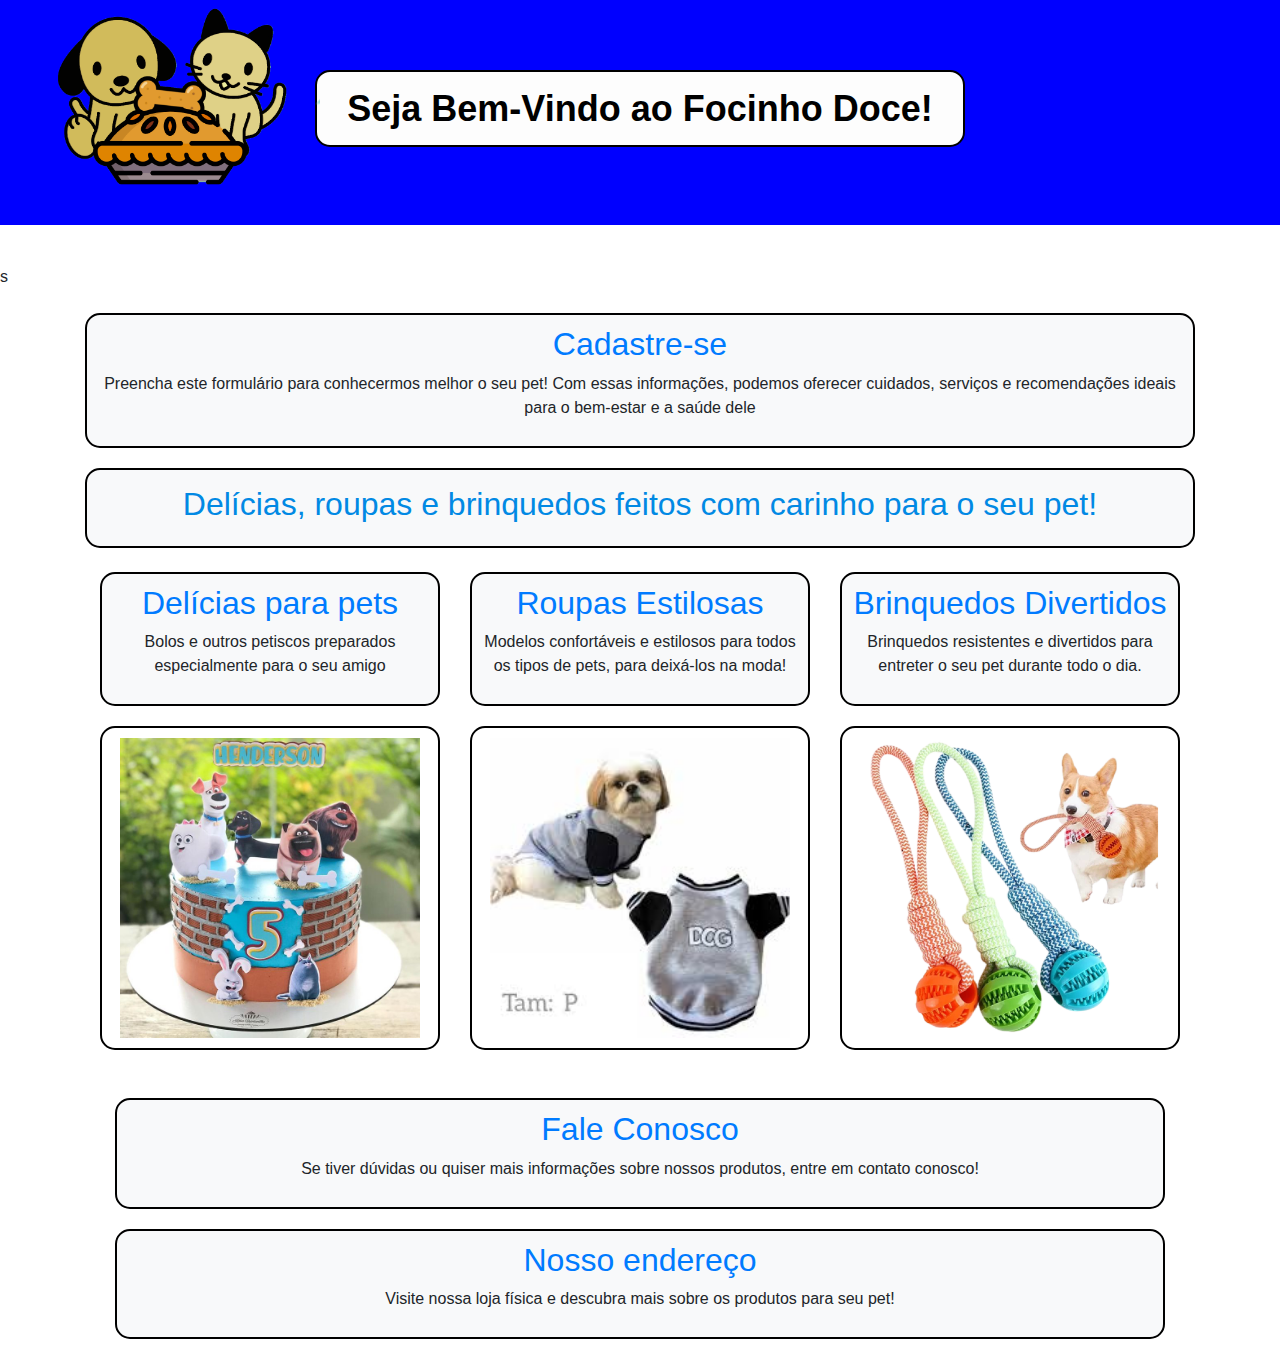
<file: Site focinho doce/index.html>
<!DOCTYPE html>
<html lang="pt-BR">
<meta name="viewport" content="width=device-width, initial-scale=1.0">

<head>
    <meta charset="UTF-8">
    <meta name="viewport" content="width=device-width, initial-scale=1.0">
    <title>Focinho Doce - Confeitaria para Pets</title>
    <link href="https://stackpath.bootstrapcdn.com/bootstrap/4.5.2/css/bootstrap.min.css" rel="stylesheet">
    <!-- Linkando o arquivo CSS externo -->
    <link rel="stylesheet" href="css/style.css">
</head>

<body>

    <!-- Cabeçalho -->
    <header class="header">
        <!-- Logo alinhada à esquerda -->
        <div class="logo-container">
            <img src="img/logosemfundo.png" alt="Logo Focinho Doce" class="img-fluid logo-img">
        </div>
        <!-- Título principal centralizado -->
        <h1 class="titulo-arredondado">Seja Bem-Vindo ao Focinho Doce!</h1>
    </header>

    <br>
 <p id="mensagemSaudacao" style="font-size: 40px; font-weight: bold; text-align: center; color: rgba(184, 151, 151, 0);"></p>
    <!-- Caixa de boas-vindas --> s 

     <div class="container mt-4">
        <div class="secao">
            <h2><a href="formulario.html">Cadastre-se</a></h2>
            <p>Preencha este formulário para conhecermos melhor o seu pet! Com essas informações, podemos oferecer cuidados, serviços e recomendações ideais para o bem-estar e a saúde dele</p>
        </div>
    
    <div class="caixa-cardapio">
        <h2 style="color: rgb(1, 137, 228);">Delícias, roupas e brinquedos feitos com carinho para o seu pet!</h2>
    </div>

    <!-- Contêiner para as três seções -->
    <div class="container mt-4">
        <div class="row">
            <!-- Seção de Delícias -->
            <div class="col-md-4 mb-4">
                <div class="secao">
                    <h2><a href="doces.html">Delícias para pets</a></h2>
                    <p>Bolos e outros petiscos preparados especialmente para o seu amigo </p>
                </div>
                <div class="imagem-container">
                    <img src="img/bolo.jpg" alt="Bolo para Pet" class="img-fluid">
                </div>
            </div>

            <!-- Seção de Roupas -->
            <div class="col-md-4 mb-4">
                <div class="secao">
                    <h2><a href="roupas.html">Roupas Estilosas</a></h2>
                    <p>Modelos confortáveis e estilosos para todos os tipos de pets, para deixá-los na moda!</p>
                </div>
                <div class="imagem-container">
                    <img src="img/roupa.jpg" alt="Roupa para Pet" class="img-fluid">
                </div>
            </div>

            <!-- Seção de Brinquedos -->
            <div class="col-md-4 mb-4">
                <div class="secao">
                    <h2><a href="brinquedos.html">Brinquedos Divertidos</a></h2>
                    <p>Brinquedos resistentes e divertidos para entreter o seu pet durante todo o dia.</p>
                </div>
                <div class="imagem-container">
                    <img src="img/bolinha.jpg" alt="Brinquedo para Pet" class="img-fluid">
            </div>
        </div>
    </div>

    <!-- Conteúdo adicional abaixo das seções -->
    <div class="container mt-4">
        <div class="secao">
            <h2><a href="fone.html">Fale Conosco</a></h2>
            <p>Se tiver dúvidas ou quiser mais informações sobre nossos produtos, entre em contato conosco!</p>
        </div>

        <div class="secao">
            <h2><a href="endereco.html">Nosso endereço</a></h2>
            <p>Visite nossa loja física e descubra mais sobre os produtos para seu pet!</p>
        </div>
    </div>

    <script>
  document.addEventListener("DOMContentLoaded", function () {
    const mensagem = localStorage.getItem("mensagemSaudacao");
    const el = document.getElementById("mensagemSaudacao");

    if (mensagem) {
      el.textContent = mensagem;
      el.style.color = "black"; // Revela a mensagem
      localStorage.removeItem("mensagemSaudacao");
    }
  });
</script>

<script>
  function alternarModoEscuro() {
    document.body.classList.toggle("modo-escuro");

    // Salva a preferência no navegador
    const modoAtivo = document.body.classList.contains("modo-escuro");
    localStorage.setItem("modoEscuroAtivo", modoAtivo);
  }

  // Ativa automaticamente se estava ativado antes
  document.addEventListener("DOMContentLoaded", function () {
    const modoSalvo = localStorage.getItem("modoEscuroAtivo") === "true";
    if (modoSalvo) {
      document.body.classList.add("modo-escuro");
    }
  });
</script>

</body>
<script>
  document.addEventListener("DOMContentLoaded", function () {
    const mensagem = localStorage.getItem("mensagemSaudacao");
    if (mensagem) {
      document.getElementById("mensagemSaudacao").textContent = mensagem;
      localStorage.removeItem("mensagemSaudacao"); // Remove para não repetir
    }
  });
</script>


</html>
</file>
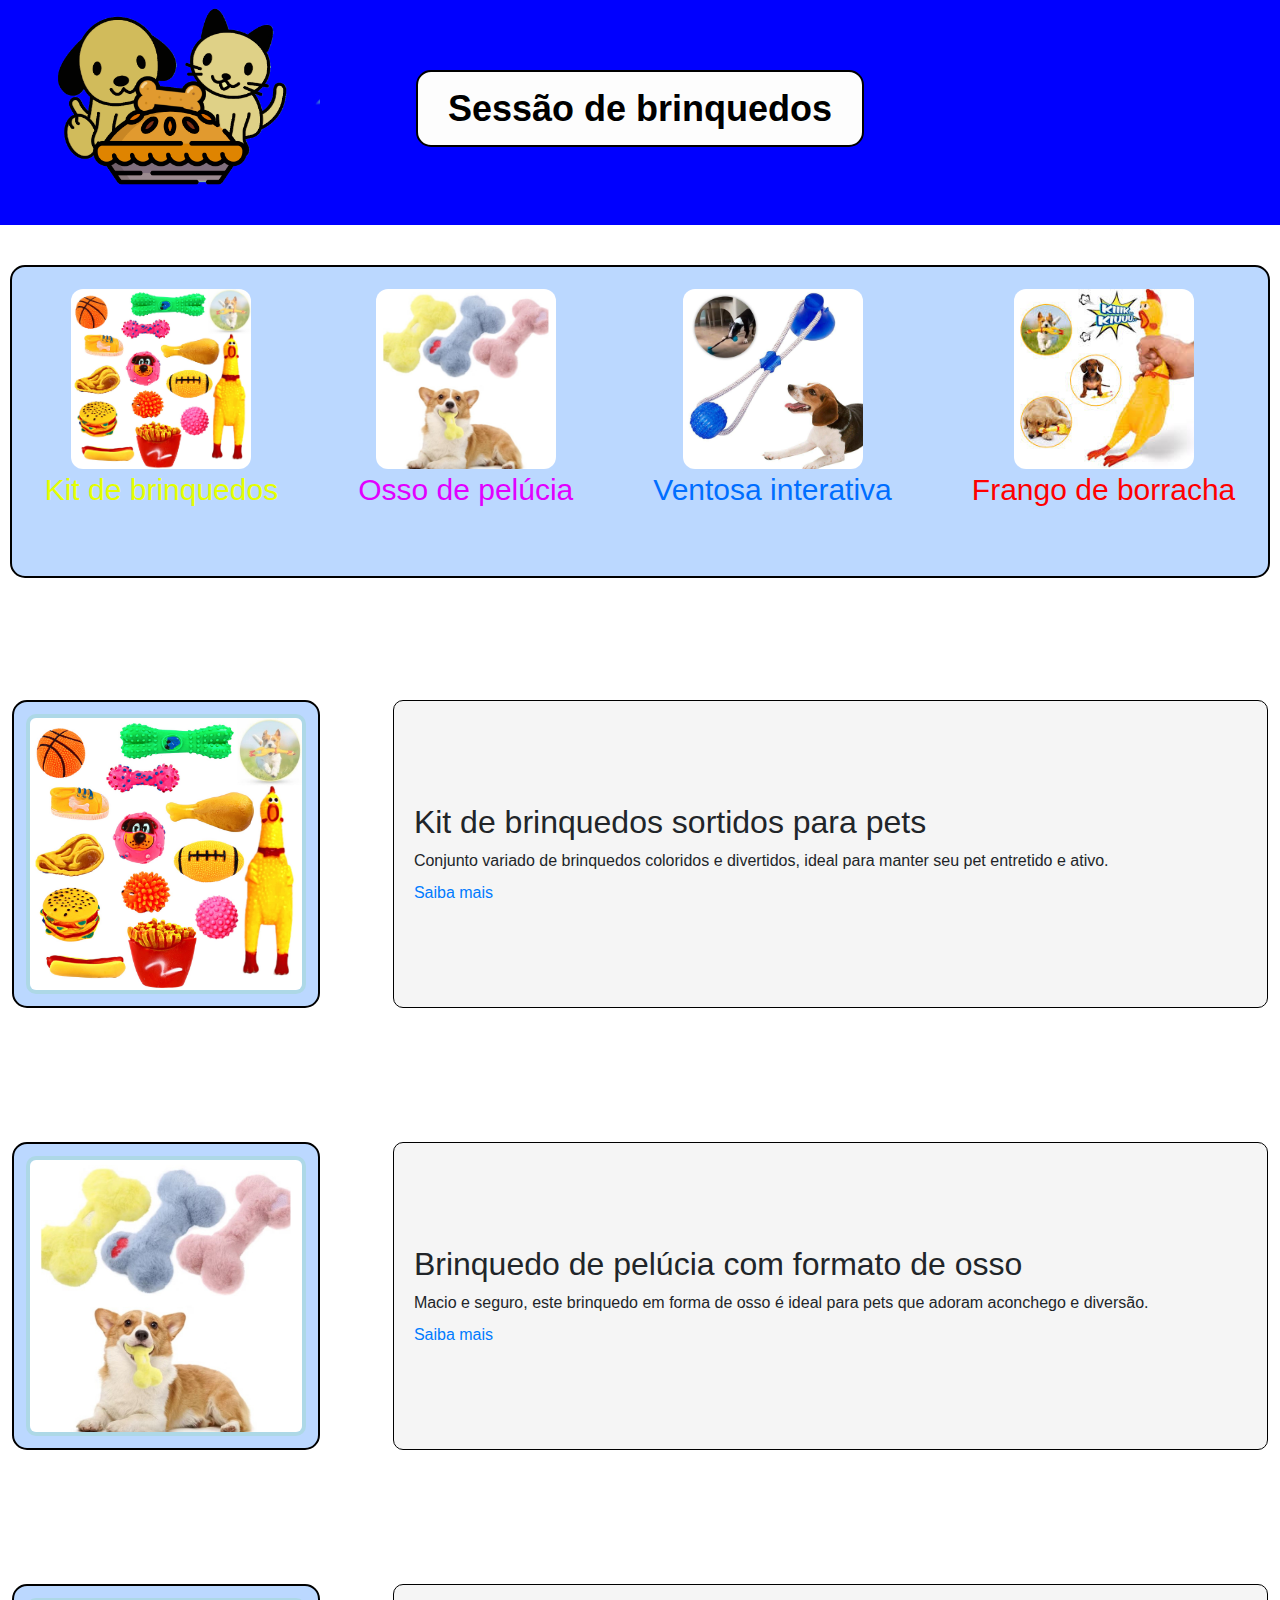
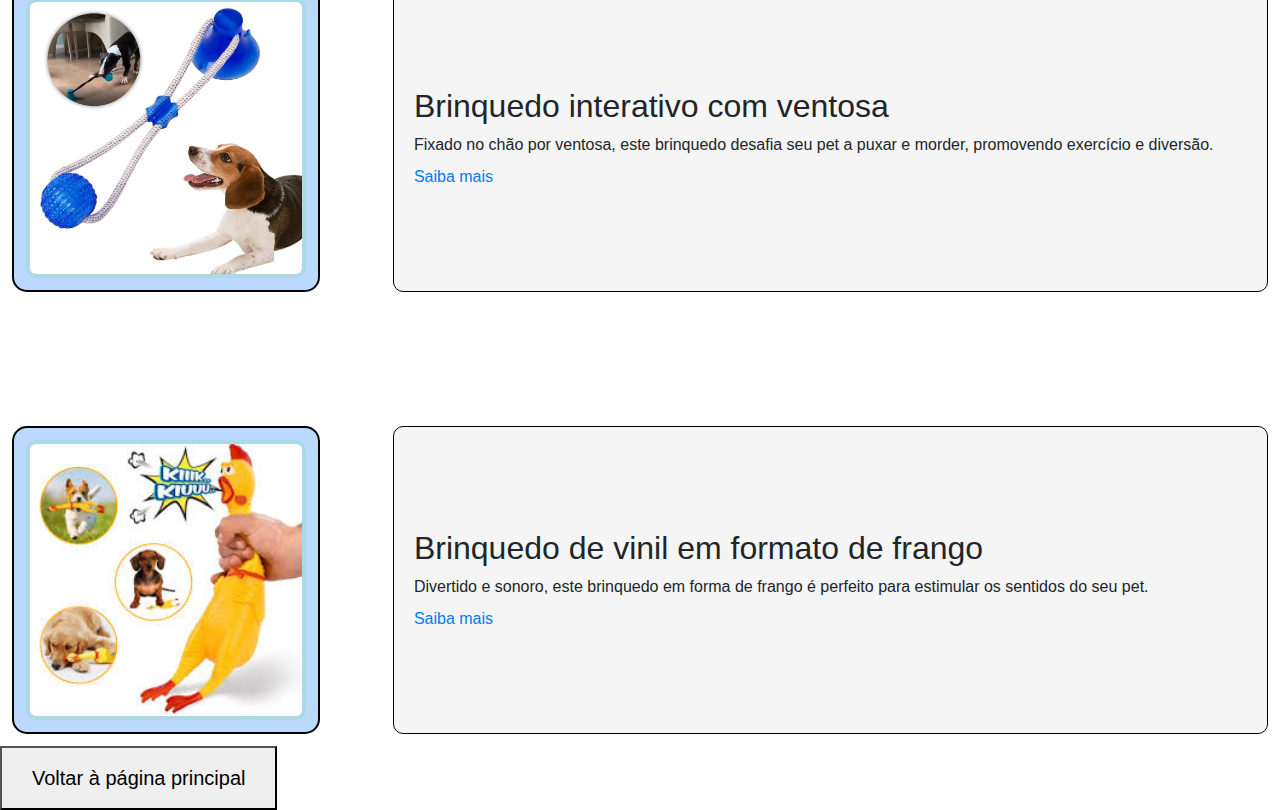
<file: brinquedos.html>
<!DOCTYPE html>
<html lang="en">

<head>
    <meta charset="UTF-8">
    <meta name="viewport" content="width=device-width, initial-scale=1.0">
    <title>Focinho Doce - Confeitaria para Pets</title>
    <link href="https://stackpath.bootstrapcdn.com/bootstrap/4.5.2/css/bootstrap.min.css" rel="stylesheet">
    <!-- Linkando o arquivo CSS externo -->
    <link rel="stylesheet" href="css/style.css">
</head>
<!-- Cabeçalho -->
<header class="header">
    <!-- Logo alinhada à esquerda -->
    <div class="logo-container">
        <img src="img/logosemfundo.png" alt="Logo Focinho Doce" class="img-fluid logo-img">
    </div>
    <!-- Título principal centralizado -->
    <h1 class="titulo-arredondado">Sessão de brinquedos</h1>
</header>
<body>
    <div class="container-horizontal" style="display: flex; justify-content: center; align-items: flex-start; gap: 80px; margin-top: 40px; text-align: center;">

        <!-- Card 1 -->
        <div style="display: flex; flex-direction: column; align-items: center;">
          <img src="img/kitbrinquedo.jpg" style="width: 180px; height: 180px; object-fit: cover; border-radius: 12px; position: relative; top: 22px;">
          <h2 style="margin-top: 25px; font-size: 30px;">
            <a href="#brigadeiro" style="text-decoration: none; color: rgb(229, 255, 0);">Kit de brinquedos</a>
          </h2>
        </div>
      
        <!-- Card 2 -->
        <div style="display: flex; flex-direction: column; align-items: center;">
          <img src="img/osso.jpg" style="width: 180px; height: 180px; object-fit: cover; border-radius: 12px; position: relative; top: 22px;">
          <h2 style="margin-top: 25px; font-size: 30px;">
            <a href="#bolo" style="text-decoration: none; color: rgb(225, 0, 255);">Osso de pelúcia</a>
          </h2>
        </div>
      
        <!-- Card 3 -->
        <div style="display: flex; flex-direction: column; align-items: center;">
          <img src="img/brinquedoventosa.jpg" style="width: 180px; height: 180px; object-fit: cover; border-radius: 12px; position: relative; top: 22px;">
          <h2 style="margin-top: 25px; font-size: 30px;">
            <a href="#biscoito" style="text-decoration: none; color: rgb(0, 110, 255);">Ventosa interativa</a>
          </h2>
        </div>
      
        <!-- Card 4 -->
        <div style="display: flex; flex-direction: column; align-items: center;">
          <img src="img/frangocachorro.jpg" style="width: 180px; height: 180px; object-fit: cover; border-radius: 12px; position: relative; top: 22px;">
          <h2 style="margin-top: 25px; font-size: 30px;">
            <a href="#sorvete" style="text-decoration: none; color: rgb(255, 0, 0);">Frango de borracha</a>
          </h2>
        </div>
      
      </div>
       
      <div style="display: flex; gap: 20px; flex-wrap: nowrap;">
        <!-- Primeiro container (seu código) -->
        <div class="container-hover-text"id="brigadeiro">
          <!-- Container da imagem -->
          <div class="container-horizontal" style="display: inline-block; vertical-align: top; margin: 122px 12px 12px 12px; padding: 12px;">
            <img src="img/kitbrinquedo.jpg" alt="Imagem" class="image-hover-text" style="width: 280px; height: auto; border-radius: 10px; border: 4px solid #add8e6;">
          </div>
        </div>
        
          <!-- Container do texto -->
          <div class="container-horizontal" style="display: inline-block; vertical-align: top; margin: 122px 12px 12px 0; padding: 20px; width: 900px; background-color: #f5f5f5; border-radius: 10px; border: 1px solid black;">
            <h2 style="margin-top: 0; margin-bottom: 8px;">Kit de brinquedos sortidos para pets</h2>
            <p style="margin: 0 0 8px 0;">Conjunto variado de brinquedos coloridos e divertidos, ideal para manter seu pet entretido e ativo.</p>
            <a href="#" style="text-decoration: none; color: #007BFF;">Saiba mais</a>
          </div>
        </div>
      </div>
      
            <div style="display: flex; gap: 20px; flex-wrap: nowrap;">
              <!-- Primeiro container (seu código) -->
              <div class="container-hover-text"id="bolo">
                <!-- Container da imagem -->
                <div class="container-horizontal" style="display: inline-block; vertical-align: top; margin: 122px 12px 12px 12px; padding: 12px;">
                  <img src="img/osso.jpg" alt="Imagem" class="image-hover-text" style="width: 280px; height: auto; border-radius: 10px; border: 4px solid #add8e6;">
                </div>
              </div>
              
                <!-- Container do texto -->
                <div class="container-horizontal" style="display: inline-block; vertical-align: top; margin: 122px 12px 12px 0; padding: 20px; width: 900px; background-color: #f5f5f5; border-radius: 10px; border: 1px solid black;">
                    <h2 style="margin-top: 0; margin-bottom: 8px;">Brinquedo de pelúcia com formato de osso</h2>
                    <p style="margin: 0 0 8px 0;">Macio e seguro, este brinquedo em forma de osso é ideal para pets que adoram aconchego e diversão.</p>
                    <a href="#" style="text-decoration: none; color: #007BFF;">Saiba mais</a>
                  </div>       
              </div>
            </div>
      
      
            <div style="display: flex; gap: 20px; flex-wrap: nowrap;">
              <!-- Primeiro container (seu código) -->
              <div class="container-hover-text"id="biscoito">
                <!-- Container da imagem -->
                <div class="container-horizontal" style="display: inline-block; vertical-align: top; margin: 122px 12px 12px 12px; padding: 12px;">
                  <img src="img/brinquedoventosa.jpg" alt="Imagem" class="image-hover-text" style="width: 280px; height: auto; border-radius: 10px; border: 4px solid #add8e6;">
                </div>
              </div>
              
                <!-- Container do texto -->
                <div class="container-horizontal" style="display: inline-block; vertical-align: top; margin: 122px 12px 12px 0; padding: 20px; width: 900px; background-color: #f5f5f5; border-radius: 10px; border: 1px solid black;">
                    <h2 style="margin-top: 0; margin-bottom: 8px;">Brinquedo interativo com ventosa</h2>
                    <p style="margin: 0 0 8px 0;">Fixado no chão por ventosa, este brinquedo desafia seu pet a puxar e morder, promovendo exercício e diversão.</p>
                    <a href="#" style="text-decoration: none; color: #007BFF;">Saiba mais</a>
                  </div>     
              </div>
            </div>
              
      
            <div style="display: flex; gap: 20px; flex-wrap: nowrap;">
              <!-- Primeiro container (seu código) -->
              <div class="container-hover-text"id="sorvete">
                <!-- Container da imagem -->
                <div class="container-horizontal" style="display: inline-block; vertical-align: top; margin: 122px 12px 12px 12px; padding: 12px;">
                  <img src="img/frangocachorro.jpg" alt="Imagem" class="image-hover-text" style="width: 280px; height: auto; border-radius: 10px; border: 4px solid #add8e6;">
                </div>
              </div>
              
                <!-- Container do texto -->
                <div class="container-horizontal" style="display: inline-block; vertical-align: top; margin: 122px 12px 12px 0; padding: 20px; width: 900px; background-color: #f5f5f5; border-radius: 10px; border: 1px solid black;">
                    <h2 style="margin-top: 0; margin-bottom: 8px;">Brinquedo de vinil em formato de frango</h2>
                    <p style="margin: 0 0 8px 0;">Divertido e sonoro, este brinquedo em forma de frango é perfeito para estimular os sentidos do seu pet.</p>
                    <a href="#" style="text-decoration: none; color: #007BFF;">Saiba mais</a>
                  </div>       
              </div>
            </div>
    <button onclick="window.location.href='index.html';">Voltar à página principal</button>
</body>

</html>
</file>
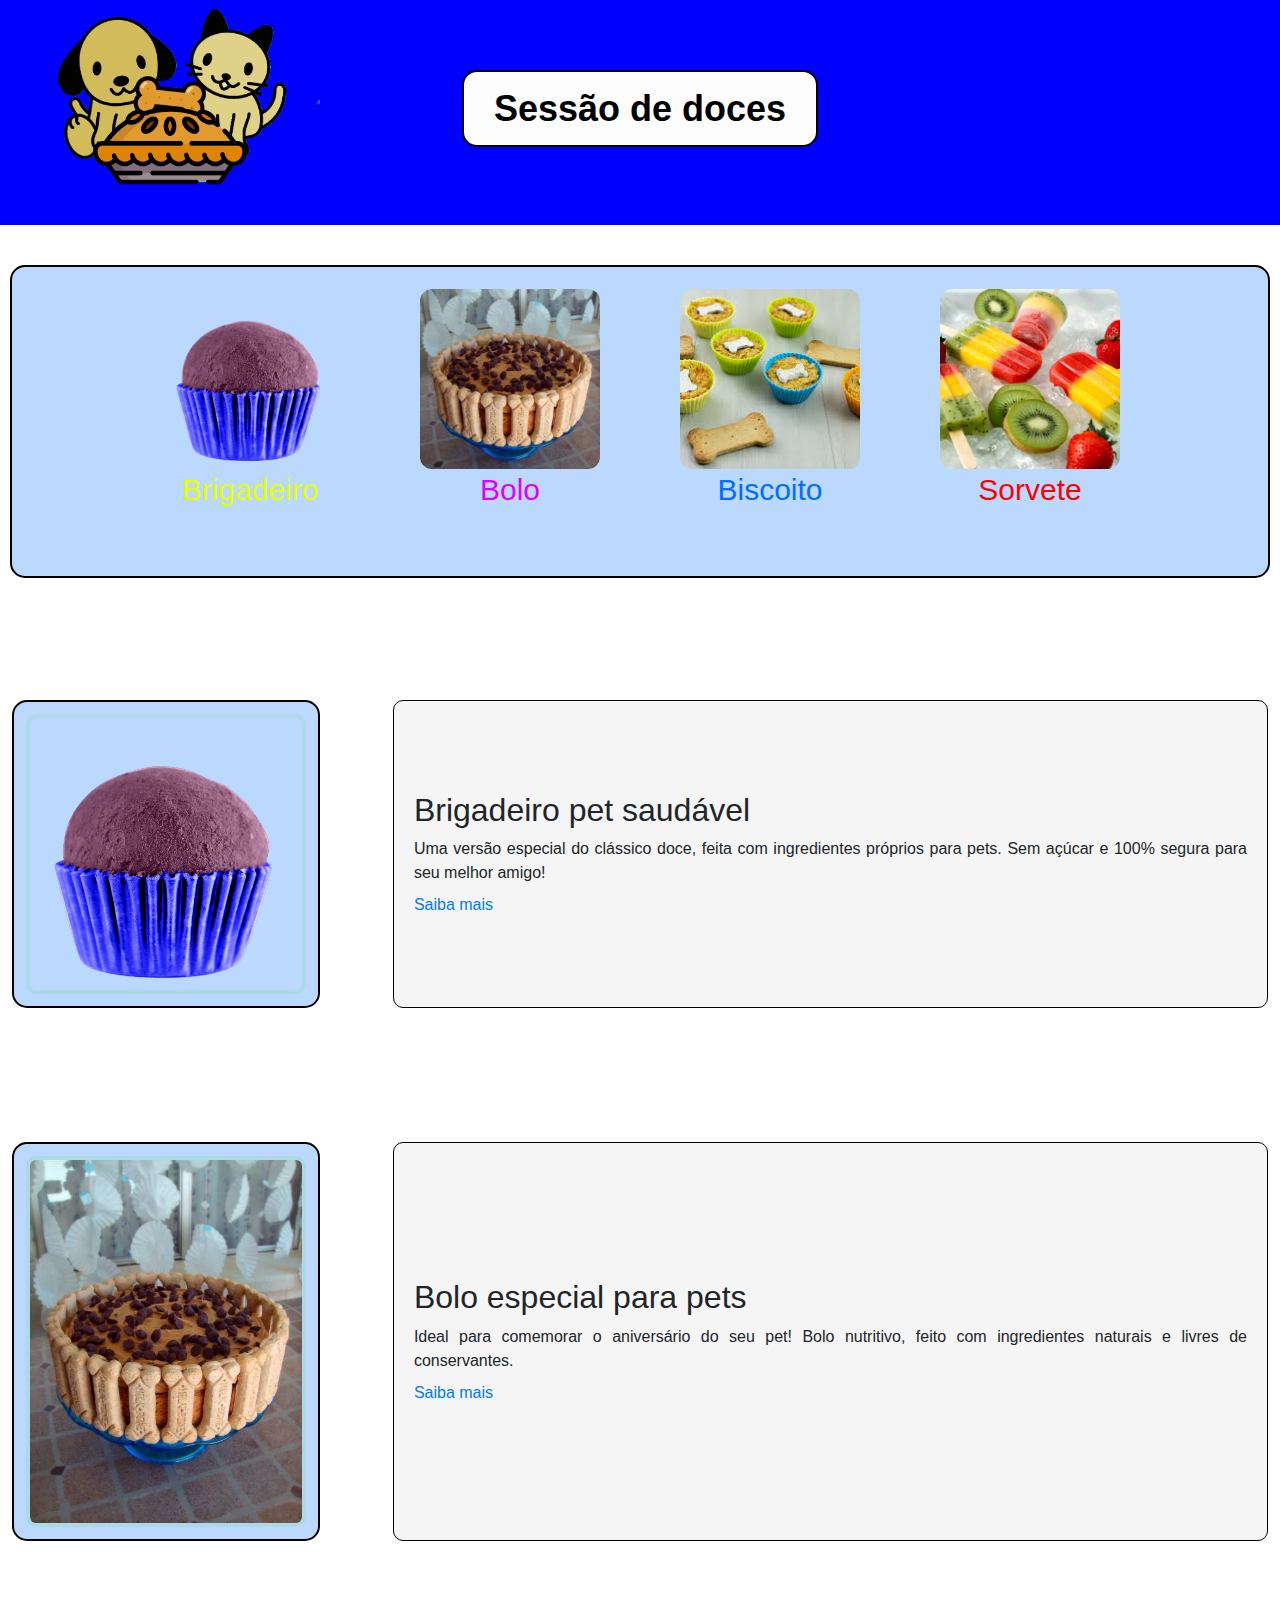
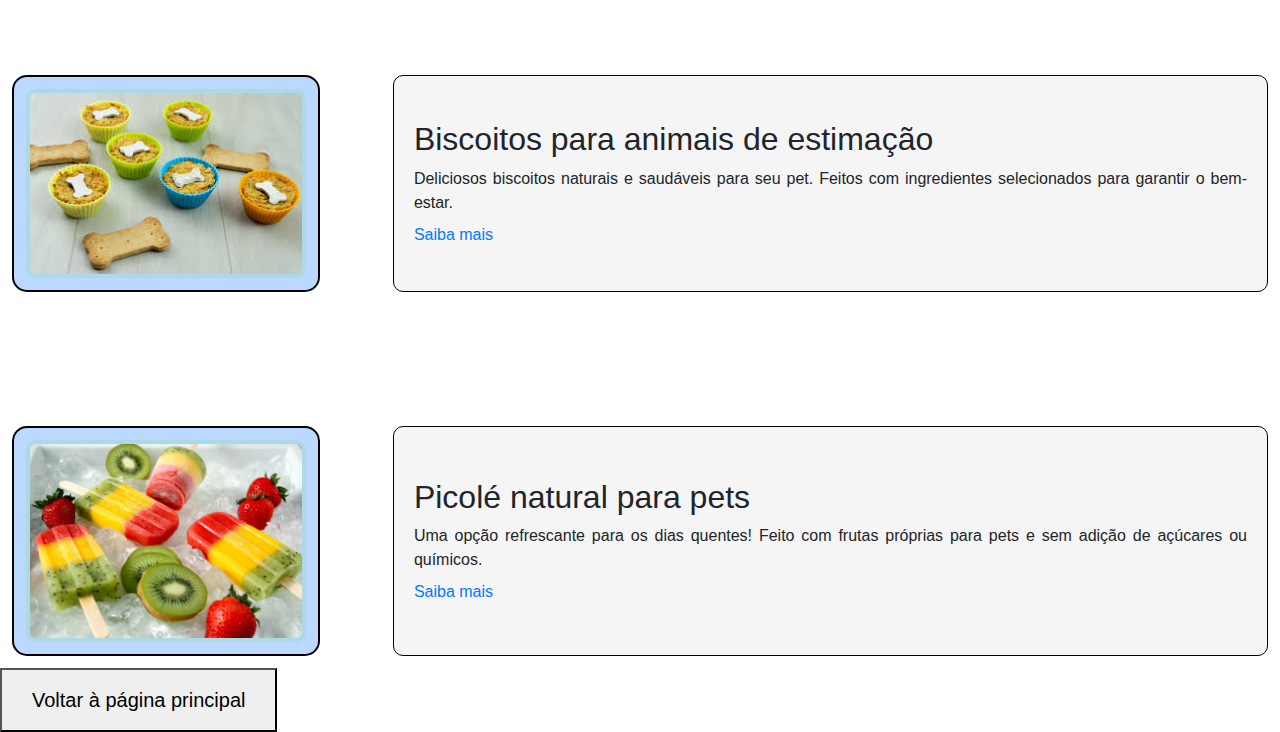
<file: doces.html>
<!DOCTYPE html>
<html lang="en">

<head>
    <meta charset="UTF-8">
    <meta name="viewport" content="width=device-width, initial-scale=1.0">
    <title>Focinho Doce - Confeitaria para Pets</title>
    <link href="https://stackpath.bootstrapcdn.com/bootstrap/4.5.2/css/bootstrap.min.css" rel="stylesheet">
    <link rel="stylesheet" href="css/style.css">
</head>
<header class="header">
    <div class="logo-container">
        <img src="img/logosemfundo.png" alt="Logo Focinho Doce" class="img-fluid logo-img">
    </div>
    <h1 class="titulo-arredondado">Sessão de doces</h1>
</header>

<div class="container-horizontal" style="display: flex; justify-content: center; align-items: flex-start; gap: 80px; margin-top: 40px; text-align: center;">

  <!-- Card 1 -->
  <div style="display: flex; flex-direction: column; align-items: center;">
    <img src="img/brigadeirobatatadoce.png" style="width: 180px; height: 180px; object-fit: cover; border-radius: 12px; position: relative; top: 22px;">
    <h2 style="margin-top: 25px; font-size: 30px;">
      <a href="#brigadeiro" style="text-decoration: none; color: rgb(229, 255, 0);">Brigadeiro</a>
    </h2>
  </div>

  <!-- Card 2 -->
  <div style="display: flex; flex-direction: column; align-items: center;">
    <img src="img/bolinho.jpg" style="width: 180px; height: 180px; object-fit: cover; border-radius: 12px; position: relative; top: 22px;">
    <h2 style="margin-top: 25px; font-size: 30px;">
      <a href="#bolo" style="text-decoration: none; color: rgb(225, 0, 255);">Bolo</a>
    </h2>
  </div>

  <!-- Card 3 -->
  <div style="display: flex; flex-direction: column; align-items: center;">
    <img src="img/biscoitos.jpg" style="width: 180px; height: 180px; object-fit: cover; border-radius: 12px; position: relative; top: 22px;">
    <h2 style="margin-top: 25px; font-size: 30px;">
      <a href="#biscoito" style="text-decoration: none; color: rgb(0, 110, 255);">Biscoito</a>
    </h2>
  </div>

  <!-- Card 4 -->
  <div style="display: flex; flex-direction: column; align-items: center;">
    <img src="img/sorvete.jpg" style="width: 180px; height: 180px; object-fit: cover; border-radius: 12px; position: relative; top: 22px;">
    <h2 style="margin-top: 25px; font-size: 30px;">
      <a href="#sorvete" style="text-decoration: none; color: rgb(255, 0, 0);">Sorvete</a>
    </h2>
  </div>

</div>
 
<div style="display: flex; gap: 20px; flex-wrap: nowrap;">
  <!-- Primeiro container (seu código) -->
  <div class="container-hover-text"id="brigadeiro">
    <!-- Container da imagem -->
    <div class="container-horizontal" style="display: inline-block; vertical-align: top; margin: 122px 12px 12px 12px; padding: 12px;">
      <img src="img/brigadeirobatatadoce.png" alt="Imagem" class="image-hover-text" style="width: 280px; height: auto; border-radius: 10px; border: 4px solid #add8e6;">
    </div>
  </div>
  
    <!-- Container do texto -->
    <div class="container-horizontal" style="display: inline-block; vertical-align: top; margin: 122px 12px 12px 0; padding: 20px; width: 900px; background-color: #f5f5f5; border-radius: 10px; border: 1px solid black;">
      <h2 style="margin-top: 0; margin-bottom: 8px;">Brigadeiro pet saudável</h2>
      <p style="margin: 0 0 8px 0;">Uma versão especial do clássico doce, feita com ingredientes próprios para pets. Sem açúcar e 100% segura para seu melhor amigo!</p>
      <a href="#" style="text-decoration: none; color: #007BFF;">Saiba mais</a>
    </div>    
  </div>
</div>

      <div style="display: flex; gap: 20px; flex-wrap: nowrap;">
        <!-- Primeiro container (seu código) -->
        <div class="container-hover-text"id="bolo">
          <!-- Container da imagem -->
          <div class="container-horizontal" style="display: inline-block; vertical-align: top; margin: 122px 12px 12px 12px; padding: 12px;">
            <img src="img/bolinho.jpg" alt="Imagem" class="image-hover-text" style="width: 280px; height: auto; border-radius: 10px; border: 4px solid #add8e6;">
          </div>
        </div>
        
          <!-- Container do texto -->
          <div class="container-horizontal" style="display: inline-block; vertical-align: top; margin: 122px 12px 12px 0; padding: 20px; width: 900px; background-color: #f5f5f5; border-radius: 10px; border: 1px solid black;">
            <h2 style="margin-top: 0; margin-bottom: 8px;">Bolo especial para pets</h2>
            <p style="margin: 0 0 8px 0;">Ideal para comemorar o aniversário do seu pet! Bolo nutritivo, feito com ingredientes naturais e livres de conservantes.</p>
            <a href="#" style="text-decoration: none; color: #007BFF;">Saiba mais</a>
          </div>          
        </div>
      </div>


      <div style="display: flex; gap: 20px; flex-wrap: nowrap;">
        <!-- Primeiro container (seu código) -->
        <div class="container-hover-text"id="biscoito">
          <!-- Container da imagem -->
          <div class="container-horizontal" style="display: inline-block; vertical-align: top; margin: 122px 12px 12px 12px; padding: 12px;">
            <img src="img/biscoitos.jpg" alt="Imagem" class="image-hover-text" style="width: 280px; height: auto; border-radius: 10px; border: 4px solid #add8e6;">
          </div>
        </div>
        
          <!-- Container do texto -->
          <div class="container-horizontal" style="display: inline-block; vertical-align: top; margin: 122px 12px 12px 0; padding: 20px; width: 900px; background-color: #f5f5f5; border-radius: 10px; border: 1px solid black;">
            <h2 style="margin-top: 0; margin-bottom: 8px;">Biscoitos para animais de estimação</h2>
            <p style="margin: 0 0 8px 0;">Deliciosos biscoitos naturais e saudáveis para seu pet. Feitos com ingredientes selecionados para garantir o bem-estar.</p>
            <a href="#" style="text-decoration: none; color: #007BFF;">Saiba mais</a>
          </div>          
        </div>
      </div>
        

      <div style="display: flex; gap: 20px; flex-wrap: nowrap;">
        <!-- Primeiro container (seu código) -->
        <div class="container-hover-text"id="sorvete">
          <!-- Container da imagem -->
          <div class="container-horizontal" style="display: inline-block; vertical-align: top; margin: 122px 12px 12px 12px; padding: 12px;">
            <img src="img/sorvete.jpg" alt="Imagem" class="image-hover-text" style="width: 280px; height: auto; border-radius: 10px; border: 4px solid #add8e6;">
          </div>
        </div>
        
          <!-- Container do texto -->
          <div class="container-horizontal" style="display: inline-block; vertical-align: top; margin: 122px 12px 12px 0; padding: 20px; width: 900px; background-color: #f5f5f5; border-radius: 10px; border: 1px solid black;">
            <h2 style="margin-top: 0; margin-bottom: 8px;">Picolé natural para pets</h2>
            <p style="margin: 0 0 8px 0;">Uma opção refrescante para os dias quentes! Feito com frutas próprias para pets e sem adição de açúcares ou químicos.</p>
            <a href="#" style="text-decoration: none; color: #007BFF;">Saiba mais</a>
          </div>          
        </div>
      </div>
      
      <button onclick="window.location.href='index.html';">Voltar à página principal</button>
</body>


</html>
</file>
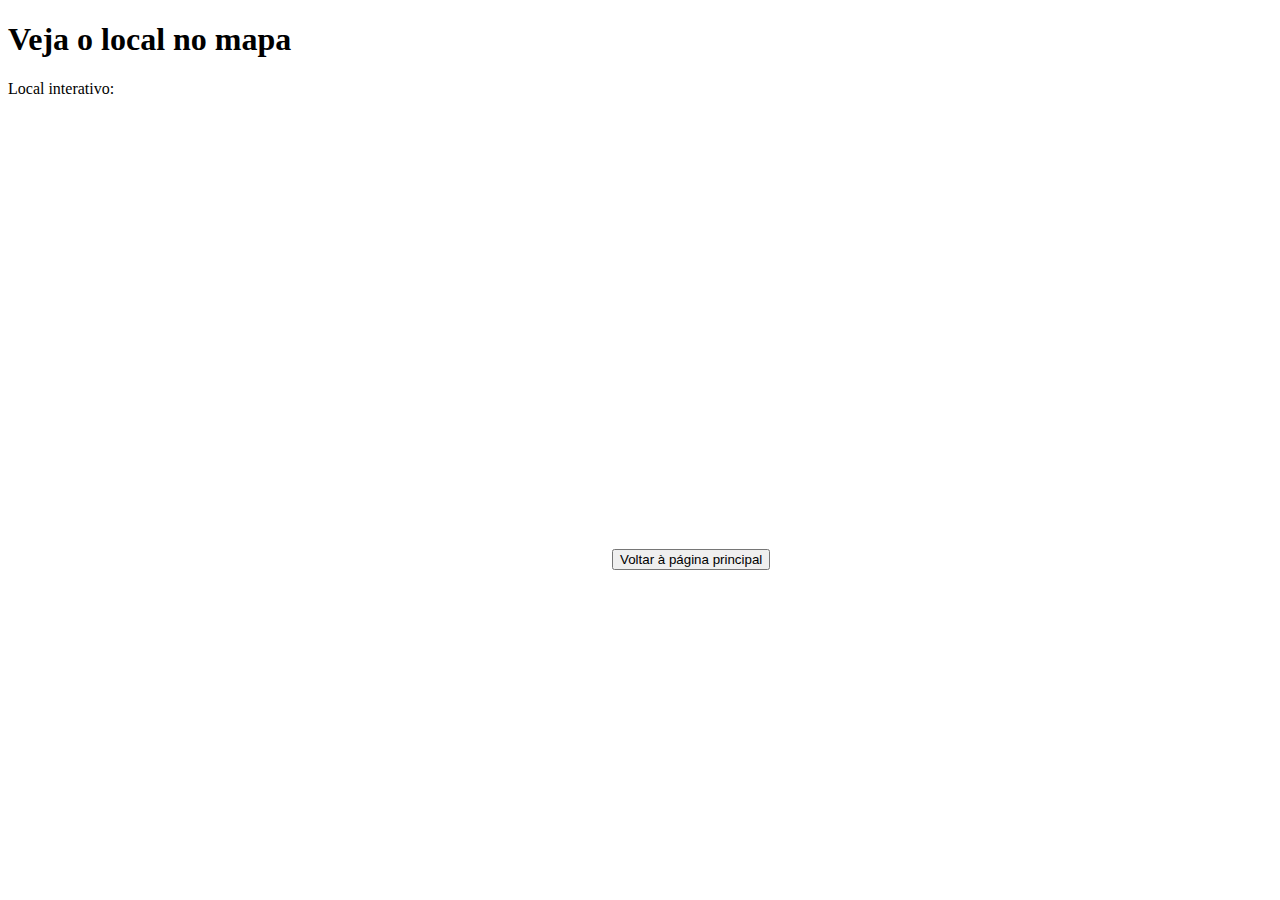
<file: endereco.html>
<!DOCTYPE html>
<html lang="pt-br">

<head>
    <meta charset="UTF-8">
    <meta name="viewport" content="width=device-width, initial-scale=1.0">
    <title>Mapa Interativo</title>
</head>

<body>
    <h1>Veja o local no mapa</h1>
    <p>Local interativo:</p>

    <!-- Aqui está o código para embutir o Google Maps -->
    <iframe
        src="https://www.google.com/maps/embed?pb=!1m18!1m12!1m3!1d6949600.548029571!2d-70.28656337499999!3d-31.733382999999975!2m3!1f0!2f0!3f0!3m2!1i1024!2i768!4f13.1!3m3!1m2!1s0x95b4527ed2499db5%3A0xe0703d980aad038d!2sMcDonald&#39;s!5e0!3m2!1spt-PT!2sbr!4v1744917883596!5m2!1spt-PT!2sbr"
        width="600" height="450" style="border:0;" allowfullscreen="" loading="lazy"
        referrerpolicy="no-referrer-when-downgrade"></iframe>

        <button onclick="window.location.href='index.html';">Voltar à página principal</button>
</body>

</html>
</file>
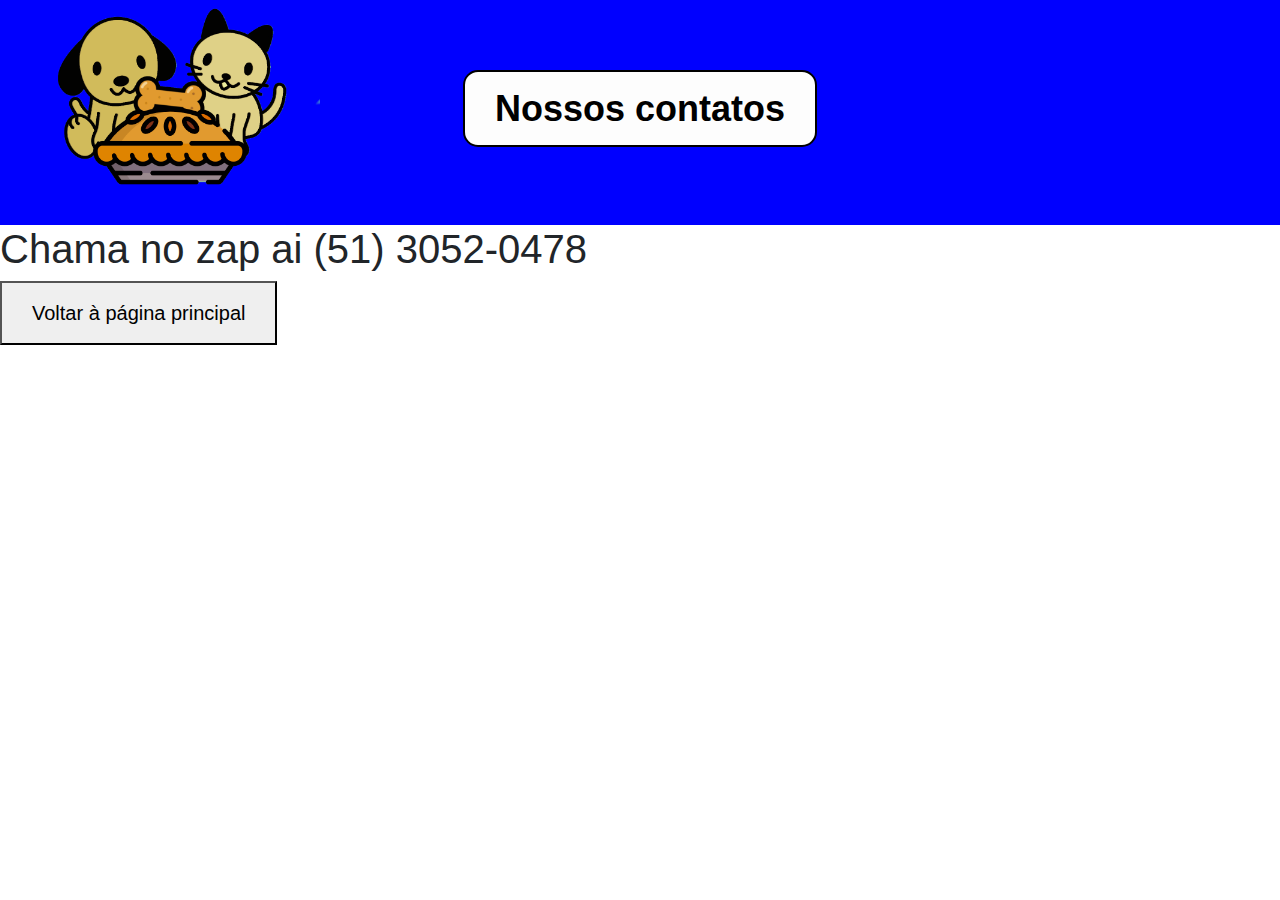
<file: fone.html>
<!DOCTYPE html>
<html lang="pt-BR">

<head>
    <meta charset="UTF-8">
    <meta name="viewport" content="width=device-width, initial-scale=1.0">
    <title>Focinho Doce - Confeitaria para Pets</title>
    <link href="https://stackpath.bootstrapcdn.com/bootstrap/4.5.2/css/bootstrap.min.css" rel="stylesheet">
    <!-- Linkando o arquivo CSS externo -->
    <link rel="stylesheet" href="css/style.css">
</head>

<body>

    <!-- Cabeçalho -->
    <header class="header">
        <!-- Logo alinhada à esquerda -->
        <div class="logo-container">
            <img src="img/logosemfundo.png" alt="Logo Focinho Doce" class="img-fluid logo-img">
        </div>
        <!-- Título principal centralizado -->
        <h1 class="titulo-arredondado">Nossos contatos</h1>
    </header>


<body>
    <h1>Chama no zap ai (51) 3052-0478</h1>

    <button onclick="window.location.href='index.html';">Voltar à página principal</button>
</body>

</html>
</file>
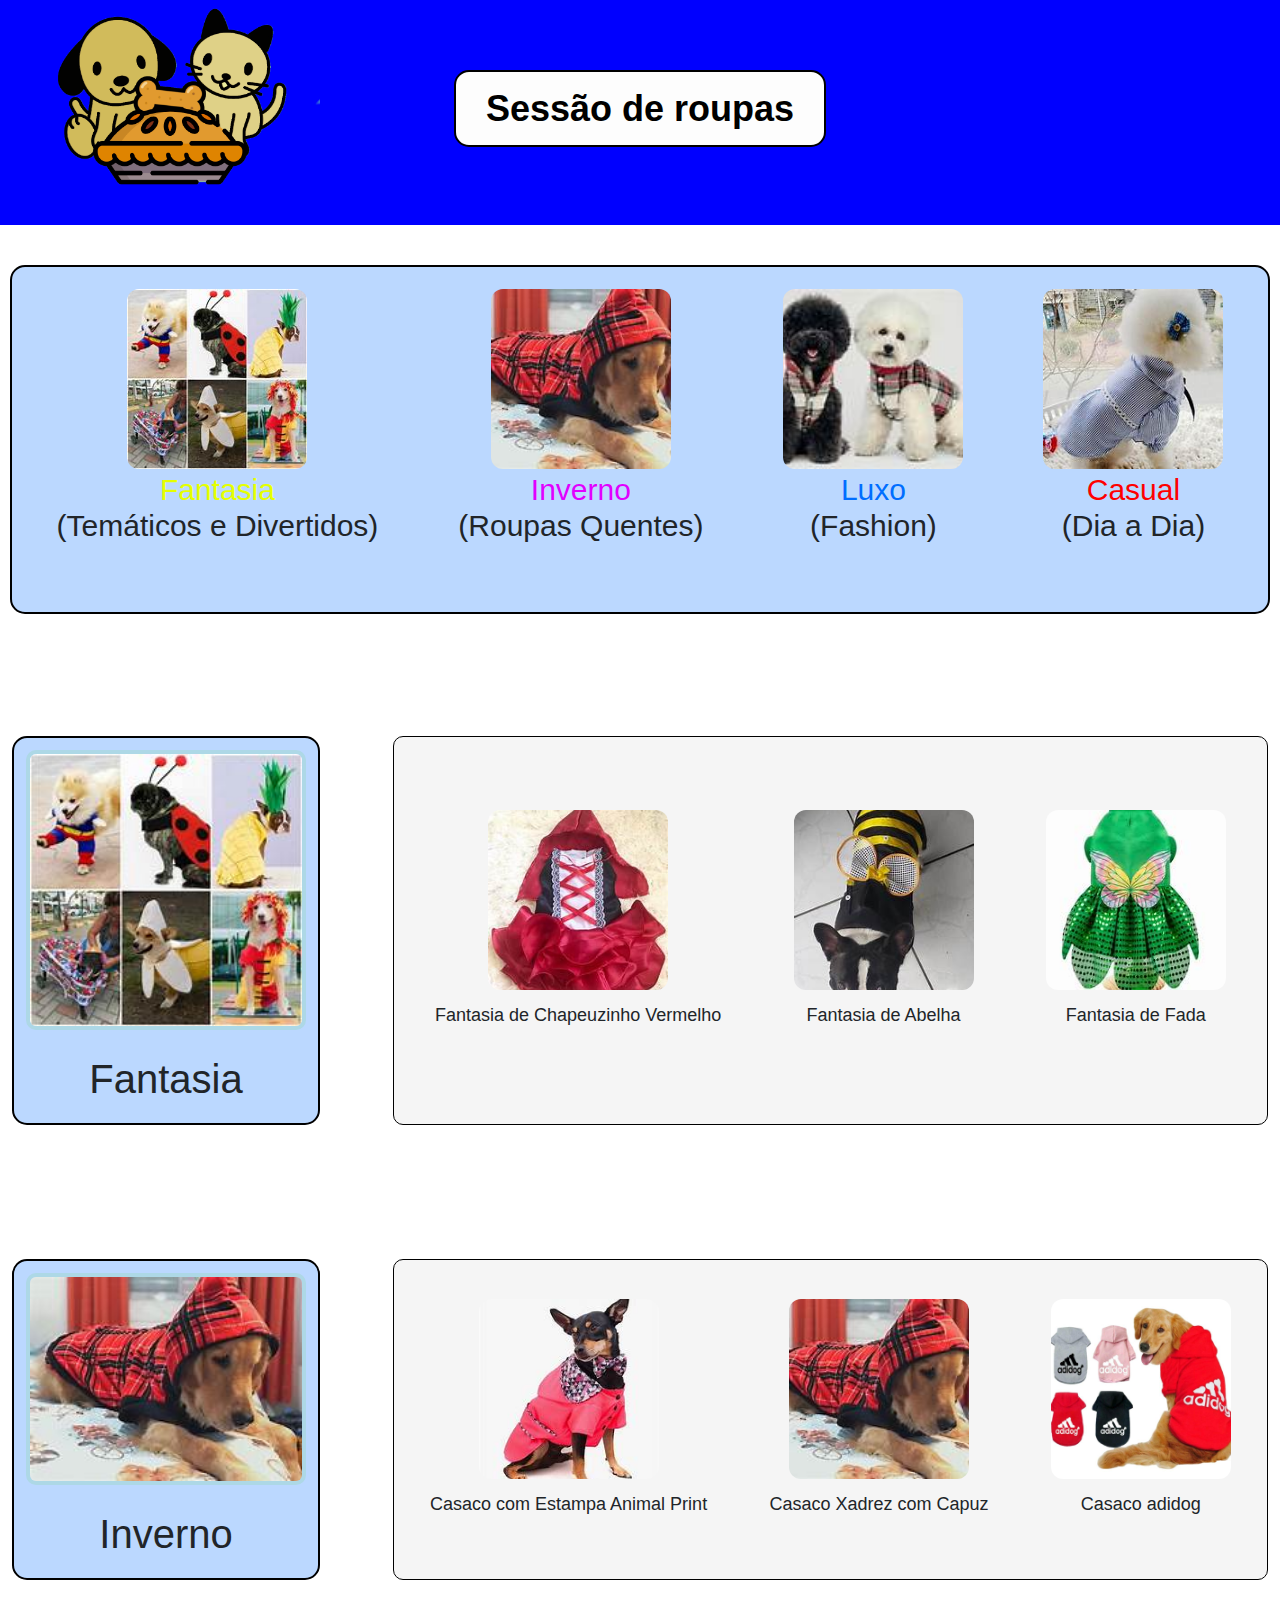
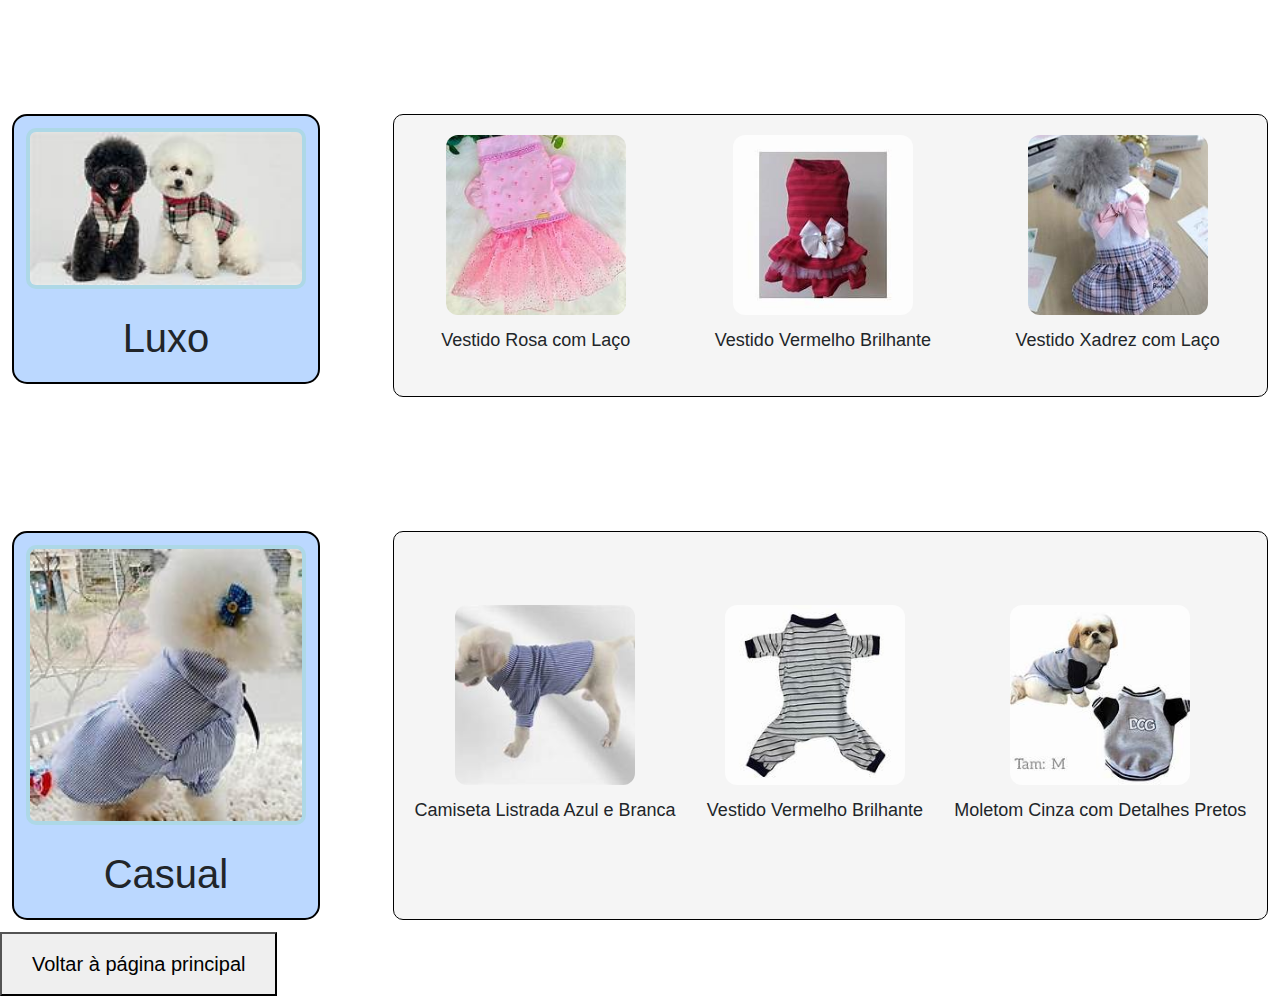
<file: roupas.html>
<!DOCTYPE html>
<html lang="en">

<head>
    <meta charset="UTF-8">
    <meta name="viewport" content="width=device-width, initial-scale=1.0">
    <title>Focinho Doce - Confeitaria para Pets</title>
    <link href="https://stackpath.bootstrapcdn.com/bootstrap/4.5.2/css/bootstrap.min.css" rel="stylesheet">
    <!-- Linkando o arquivo CSS externo -->
    <link rel="stylesheet" href="css/style.css">
</head>
<!-- Cabeçalho -->
<header class="header">
    <!-- Logo alinhada à esquerda -->
    <div class="logo-container">
        <img src="img/logosemfundo.png" alt="Logo Focinho Doce" class="img-fluid logo-img">
    </div>
    <!-- Título principal centralizado -->
    <h1 class="titulo-arredondado">Sessão de roupas</h1>
</header>
<div class="container-horizontal" style="display: flex; justify-content: center; align-items: flex-start; gap: 80px; margin-top: 40px; text-align: center;">

    <!-- Card 1 -->
    <div style="display: flex; flex-direction: column; align-items: center;">
      <img src="img/fantasia.jpg" style="width: 180px; height: 180px; object-fit: cover; border-radius: 12px; position: relative; top: 22px;">
      <h2 style="margin-top: 25px; font-size: 30px;">
        <a href="#fantasia" style="text-decoration: none; color: rgb(229, 255, 0);">Fantasia</a>
        <br>
        <a>(Temáticos e Divertidos)</a>
      </h2>
    </div>

    <!-- Card 2 -->
    <div style="display: flex; flex-direction: column; align-items: center;">
      <img src="img/inverno.jpg" style="width: 180px; height: 180px; object-fit: cover; border-radius: 12px; position: relative; top: 22px;">
      <h2 style="margin-top: 25px; font-size: 30px;">
        <a href="#inverno" style="text-decoration: none; color: rgb(225, 0, 255);">Inverno</a>
        <br>
        <a>(Roupas Quentes)</a>
      </h2>
    </div>
  
    <!-- Card 3 -->
    <div style="display: flex; flex-direction: column; align-items: center;">
      <img src="img/luxo.jpg" style="width: 180px; height: 180px; object-fit: cover; border-radius: 12px; position: relative; top: 22px;">
      <h2 style="margin-top: 25px; font-size: 30px;">
        <a href="#luxo" style="text-decoration: none; color: rgb(0, 110, 255);">Luxo</a>
        <br>
        <a>(Fashion)</a>
      </h2>
    </div>
  
    <!-- Card 4 -->
    <div style="display: flex; flex-direction: column; align-items: center;">
      <img src="img/casual.jpg" style="width: 180px; height: 180px; object-fit: cover; border-radius: 12px; position: relative; top: 22px;">
      <h2 style="margin-top: 25px; font-size: 30px;">
        <a href="#casual" style="text-decoration: none; color: rgb(255, 0, 0);">Casual</a>
        <br>
        <a>(Dia a Dia)</a>
      </h2>
    </div>
  
  </div>

  <div style="display: flex; gap: 20px; flex-wrap: nowrap;">
  <!-- Primeiro container (seu código) -->
  <div class="container-hover-text"id="fantasia">
    <!-- Container da imagem -->
    <div class="container-horizontal" style="display: inline-block; vertical-align: top; margin: 122px 12px 12px 12px; padding: 12px;">
      <img src="img/fantasia.jpg" alt="Imagem" class="image-hover-text" style="width: 280px; height: auto; border-radius: 10px; border: 4px solid #add8e6;">
      <h2 style="margin-top: 25px; font-size: 40px; text-align: center;">Fantasia</h2>
    </div>
  </div>
  
  <!-- Container principal -->
<div class="container-horizontal" style="display: inline-block; vertical-align: top; margin: 122px 12px 12px 0; padding: 20px; width: 900px; background-color: #f5f5f5; border-radius: 10px; border: 1px solid black;">

    <div style="display: flex; justify-content: space-around; gap: 30px;">
  
        <div style="display: flex; flex-direction: column; align-items: center;">
            <img src="img/fanta1.jpg" alt="Vestido Luxo 1" style="width: 180px; height: 180px; object-fit: cover; border-radius: 12px;">
            <h3><p style="margin-top: 15px; text-align: center; font-size: 18px;">Fantasia de Chapeuzinho Vermelho</p>
            </h3>
            </div>
      
          <!-- Imagem 2 -->
          <div style="display: flex; flex-direction: column; align-items: center;">
            <img src="img/fanta2.jpg" alt="Vestido Luxo 2" style="width: 180px; height: 180px; object-fit: cover; border-radius: 12px;">
           <h3> <p style="margin-top: 15px; text-align: center; font-size: 18px;">Fantasia de Abelha</p>
           </h3>
        </div>
      
          <!-- Imagem 3 -->
          <div style="display: flex; flex-direction: column; align-items: center;">
            <img src="img/fanta3.jpg" alt="Vestido Luxo 3" style="width: 180px; height: 180px; object-fit: cover; border-radius: 12px;">
            <h3><p style="margin-top: 15px; text-align: center; font-size: 18px;">Fantasia de Fada</p>
            </h3>
         </div>
    
  
    </div>
  </div>
  </div>


  <div style="display: flex; gap: 20px; flex-wrap: nowrap;">
    <!-- Primeiro container (seu código) -->
    <div class="container-hover-text"id="inverno">
      <!-- Container da imagem -->
      <div class="container-horizontal" style="display: inline-block; vertical-align: top; margin: 122px 12px 12px 12px; padding: 12px;">
        <img src="img/inverno.jpg" alt="Imagem" class="image-hover-text" style="width: 280px; height: auto; border-radius: 10px; border: 4px solid #add8e6;">
        <h2 style="margin-top: 25px; font-size: 40px; text-align: center;">Inverno</h2>
      </div>
    </div>
    
    <!-- Container principal -->
  <div class="container-horizontal" style="display: inline-block; vertical-align: top; margin: 122px 12px 12px 0; padding: 20px; width: 900px; background-color: #f5f5f5; border-radius: 10px; border: 1px solid black;">
  
      <div style="display: flex; justify-content: space-around; gap: 30px;">
    
        <div style="display: flex; flex-direction: column; align-items: center;">
            <img src="img/inverno1.jpg" alt="Vestido Luxo 1" style="width: 180px; height: 180px; object-fit: cover; border-radius: 12px;">
            <h3><p style="margin-top: 15px; text-align: center; font-size: 18px;">Casaco com Estampa Animal Print</p>
            </h3>
            </div>
      
          <!-- Imagem 2 -->
          <div style="display: flex; flex-direction: column; align-items: center;">
            <img src="img/inverno2.jpg" alt="Vestido Luxo 2" style="width: 180px; height: 180px; object-fit: cover; border-radius: 12px;">
           <h3> <p style="margin-top: 15px; text-align: center; font-size: 18px;">Casaco Xadrez com Capuz</p>
           </h3>
        </div>
      
          <!-- Imagem 3 -->
          <div style="display: flex; flex-direction: column; align-items: center;">
            <img src="img/adidoog.jpg" alt="Vestido Luxo 3" style="width: 180px; height: 180px; object-fit: cover; border-radius: 12px;">
            <h3><p style="margin-top: 15px; text-align: center; font-size: 18px;">Casaco adidog</p>
            </h3>
         </div>
    
    
      </div>
    </div>
  </div>


    <div style="display: flex; gap: 20px; flex-wrap: nowrap;">
        <!-- Primeiro container (seu código) -->
        <div class="container-hover-text"id="luxo">
          <!-- Container da imagem -->
          <div class="container-horizontal" style="display: inline-block; vertical-align: top; margin: 122px 12px 12px 12px; padding: 12px;">
            <img src="img/luxo.jpg" alt="Imagem" class="image-hover-text" style="width: 280px; height: auto; border-radius: 10px; border: 4px solid #add8e6;">
            <h2 style="margin-top: 25px; font-size: 40px; text-align: center;"> Luxo</h2>
          </div>
        </div>
        
        <!-- Container principal -->
      <div class="container-horizontal" style="display: inline-block; vertical-align: top; margin: 122px 12px 12px 0; padding: 20px; width: 900px; background-color: #f5f5f5; border-radius: 10px; border: 1px solid black;">
      
          <div style="display: flex; justify-content: space-around; gap: 30px;">
        
            <div style="display: flex; flex-direction: column; align-items: center;">
                <img src="img/luxo1.jpg" alt="Vestido Luxo 1" style="width: 180px; height: 180px; object-fit: cover; border-radius: 12px;">
                <h3><p style="margin-top: 15px; text-align: center; font-size: 18px;">Vestido Rosa com Laço</p>
                </h3>
                </div>
          
              <!-- Imagem 2 -->
              <div style="display: flex; flex-direction: column; align-items: center;">
                <img src="img/luxo2.jpg" alt="Vestido Luxo 2" style="width: 180px; height: 180px; object-fit: cover; border-radius: 12px;">
               <h3> <p style="margin-top: 15px; text-align: center; font-size: 18px;">Vestido Vermelho Brilhante</p>
               </h3>
            </div>
          
              <!-- Imagem 3 -->
              <div style="display: flex; flex-direction: column; align-items: center;">
                <img src="img/luxo3.jpg" alt="Vestido Luxo 3" style="width: 180px; height: 180px; object-fit: cover; border-radius: 12px;">
                <h3><p style="margin-top: 15px; text-align: center; font-size: 18px;">Vestido Xadrez com Laço</p>
                </h3>
             </div>
        
          </div>
        </div>
    </div>

        <div style="display: flex; gap: 20px; flex-wrap: nowrap;">
            <!-- Primeiro container (seu código) -->
            <div class="container-hover-text"id="casual">
              <!-- Container da imagem -->
              <div class="container-horizontal" style="display: inline-block; vertical-align: top; margin: 122px 12px 12px 12px; padding: 12px;">
                <img src="img/casual.jpg" alt="Imagem" class="image-hover-text" style="width: 280px; height: auto; border-radius: 10px; border: 4px solid #add8e6;">
                <h2 style="margin-top: 25px; font-size: 40px; text-align: center;">Casual</h2>
              </div>
            </div>
            
            <!-- Container principal -->
          <div class="container-horizontal" style="display: inline-block; vertical-align: top; margin: 122px 12px 12px 0; padding: 20px; width: 900px; background-color: #f5f5f5; border-radius: 10px; border: 1px solid black;">
          
              <div style="display: flex; justify-content: space-around; gap: 30px;">
            
                <div style="display: flex; flex-direction: column; align-items: center;">
                    <img src="img/casual1.jpg" alt="Vestido Luxo 1" style="width: 180px; height: 180px; object-fit: cover; border-radius: 12px;">
                    <h1><p style="margin-top: 15px; text-align: center; font-size: 18px;">Camiseta Listrada Azul e Branca</p>
                    </h1>
                    </div>
              
                  <!-- Imagem 2 -->
                  <div style="display: flex; flex-direction: column; align-items: center;">
                    <img src="img/casual2.jpg" alt="Vestido Luxo 2" style="width: 180px; height: 180px; object-fit: cover; border-radius: 12px;">
                   <h2> <p style="margin-top: 15px; text-align: center; font-size: 18px;">Vestido Vermelho Brilhante</p>
                   </h2>
                </div>
              
                  <!-- Imagem 3 -->
                  <div style="display: flex; flex-direction: column; align-items: center;">
                    <img src="img/casual3.jpg" alt="Vestido Luxo 3" style="width: 180px; height: 180px; object-fit: cover; border-radius: 12px;">
                    <h2><p style="margin-top: 15px; text-align: center; font-size: 18px;">Moletom Cinza com Detalhes Pretos</p>
                    </h2>
                 </div>    
            
              </div>
            </div>
        </div>
 



  <body>
    <button onclick="window.location.href='index.html';">Voltar à página principal</button>
</body>

</html>
</file>
<file: Site focinho doce/css/style.css>
/* Cabeçalho */
.header {
  background-color: blue;
  color: white;
  padding: 70px 20px; /* Reduzido o padding para uma altura mais compacta */
  display: flex;
  justify-content: center;
  align-items: center;
  position: relative;
}

/* Logo */
.logo-container {
  position: absolute;
  left: 20px;
  flex-shrink: 0;
}

.logo-img {
  max-width: 200px;
  height: auto;
}

/* Título principal */
.titulo-arredondado {
  color: rgb(0, 0, 0);
  text-align: center;
  font-size: 36px; /* Ajustando o tamanho do título */
  font-weight: bold;
  border-radius: 15px;
  padding: 15px 30px;
  border: 2px solid #000000; /* Borda preta */
  background-color: #fdfdfd; /* Fundo branco */
}

/* Caixa de boas-vindas */
.caixa-cardapio {
  border-radius: 15px;
  padding: 15px; /* Reduzido o padding para menos espaço */
  border: 2px solid #000000;
  background-color: #f8f9fa;
  margin-bottom: 20px; /* Reduzido o margin para que fique mais compacto */
  text-align: center;
}

/* Seções */
.secao {
  border-radius: 15px;
  padding: 10px; /* Reduzido o padding para menos espaço interno */
  border: 2px solid #000000;
  background-color: #f8f9fa;
  text-align: center;
  margin-bottom: 20px; /* Reduzido o margin entre as seções */
  height: auto; /* Ajustado para que a altura não seja fixa */
  display: flex;
  flex-direction: column;
  justify-content: flex-start; /* Faz com que o conteúdo fique mais próximo ao topo */
}

/* Container das imagens */
.imagem-container {
  text-align: center;
  margin-top: 15px; /* Reduzido o margin-top para reduzir o espaço entre a imagem e o conteúdo acima */
  border: 2px solid #000000;
  border-radius: 15px;
  padding: 10px;
  background-color: #fff;
}

.container-horizontal {
  text-align: justify;
  margin-top: 20px;
  margin-left: 10px;
  margin-right: 10px;
  padding-bottom: 60px;
  align-content: center;
  border: 2px solid #000000;
  border-radius: 15px;
  background-color: #bbd8ff;
  image-resolution: 30px;
}
/* Responsividade para as imagens */
.img-fluid {
  width: 100%;
  max-width: 300px;
  height: auto;
}

.container-hover-text {
  position: relative;
  width: 30%;
}

.image-hover-text {
  display: block;
  width: 100%;
  height: auto;
}

.overlay-hover-text {
  position: absolute;
  bottom: 100%;
  left: 0;
  right: 0;
  background-color: #008cba;
  overflow: hidden;
  width: 100%;
  height: 0;
  transition: 0.5s ease;
}

.container:hover .overlay {
  bottom: 0;
  height: 100%;
}

.text-hover-text {
  white-space: nowrap;
  color: white;
  font-size: 20px;
  position: absolute;
  overflow: hidden;
  top: 50%;
  left: 50%;
  transform: translate(-50%, -50%);
  -ms-transform: translate(-50%, -50%);
}

button {
  padding: 15px 30px;
  font-size: 20px;
  cursor: pointer;
  width: auto;
  max-width: 100%;
}


.modo-escuro {
  background-color: #121212;
  color: #ffffff;
}

.modo-escuro a {
  color: #80d0ff;
}

.modo-escuro input,
.modo-escuro select,
.modo-escuro textarea {
  background-color: #1f1f1f;
  color: #fff;
  border: 1px solid #444;
}

@media (max-width: 768px) {
  .titulo-arredondado {
    font-size: 24px;
    padding: 10px 15px;
  }

  .logo-img {
    max-width: 150px;
  }

  .container-horizontal {
    margin-left: 5px;
    margin-right: 5px;
    padding-bottom: 30px;
  }

  .img-fluid {
    max-width: 100%;
  }

  button {
    padding: 15px 20px;
    width: 100%;
    font-size: 18px;
  }

  .container-hover-text {
    width: 100%;
  }
}
</file>
<file: css/style.css>
/* Cabeçalho */
.header {
  background-color: blue;
  color: white;
  padding: 70px 20px; /* Reduzido o padding para uma altura mais compacta */
  display: flex;
  justify-content: center;
  align-items: center;
  position: relative;
}

/* Logo */
.logo-container {
  position: absolute;
  left: 20px;
  flex-shrink: 0;
}

.logo-img {
  max-width: 200px;
  height: auto;
}

/* Título principal */
.titulo-arredondado {
  color: rgb(0, 0, 0);
  text-align: center;
  font-size: 36px; /* Ajustando o tamanho do título */
  font-weight: bold;
  border-radius: 15px;
  padding: 15px 30px;
  border: 2px solid #000000; /* Borda preta */
  background-color: #fdfdfd; /* Fundo branco */
}

/* Caixa de boas-vindas */
.caixa-cardapio {
  border-radius: 15px;
  padding: 15px; /* Reduzido o padding para menos espaço */
  border: 2px solid #000000;
  background-color: #f8f9fa;
  margin-bottom: 20px; /* Reduzido o margin para que fique mais compacto */
  text-align: center;
}

/* Seções */
.secao {
  border-radius: 15px;
  padding: 10px; /* Reduzido o padding para menos espaço interno */
  border: 2px solid #000000;
  background-color: #f8f9fa;
  text-align: center;
  margin-bottom: 20px; /* Reduzido o margin entre as seções */
  height: auto; /* Ajustado para que a altura não seja fixa */
  display: flex;
  flex-direction: column;
  justify-content: flex-start; /* Faz com que o conteúdo fique mais próximo ao topo */
}

/* Container das imagens */
.imagem-container {
  text-align: center;
  margin-top: 15px; /* Reduzido o margin-top para reduzir o espaço entre a imagem e o conteúdo acima */
  border: 2px solid #000000;
  border-radius: 15px;
  padding: 10px;
  background-color: #fff;
}

.container-horizontal {
  text-align: justify;
  margin-top: 20px;
  margin-left: 10px;
  margin-right: 10px;
  padding-bottom: 60px;
  align-content: center;
  border: 2px solid #000000;
  border-radius: 15px;
  background-color: #bbd8ff;
  image-resolution: 30px;
}
/* Responsividade para as imagens */
.img-fluid {
  width: 100%;
  max-width: 300px;
  height: auto;
}

.container-hover-text {
  position: relative;
  width: 30%;
}

.image-hover-text {
  display: block;
  width: 100%;
  height: auto;
}

.overlay-hover-text {
  position: absolute;
  bottom: 100%;
  left: 0;
  right: 0;
  background-color: #008cba;
  overflow: hidden;
  width: 100%;
  height: 0;
  transition: 0.5s ease;
}

.container:hover .overlay {
  bottom: 0;
  height: 100%;
}

.text-hover-text {
  white-space: nowrap;
  color: white;
  font-size: 20px;
  position: absolute;
  overflow: hidden;
  top: 50%;
  left: 50%;
  transform: translate(-50%, -50%);
  -ms-transform: translate(-50%, -50%);
}

button {
  padding: 15px 30px;
  font-size: 20px;
  cursor: pointer;
  width: auto;
  max-width: 100%;
}


.modo-escuro {
  background-color: #121212;
  color: #ffffff;
}

.modo-escuro a {
  color: #80d0ff;
}

.modo-escuro input,
.modo-escuro select,
.modo-escuro textarea {
  background-color: #1f1f1f;
  color: #fff;
  border: 1px solid #444;
}

@media (max-width: 768px) {
  .titulo-arredondado {
    font-size: 24px;
    padding: 10px 15px;
  }

  .logo-img {
    max-width: 150px;
  }

  .container-horizontal {
    margin-left: 5px;
    margin-right: 5px;
    padding-bottom: 30px;
  }

  .img-fluid {
    max-width: 100%;
  }

  button {
    padding: 15px 20px;
    width: 100%;
    font-size: 18px;
  }

  .container-hover-text {
    width: 100%;
  }
}
</file>
